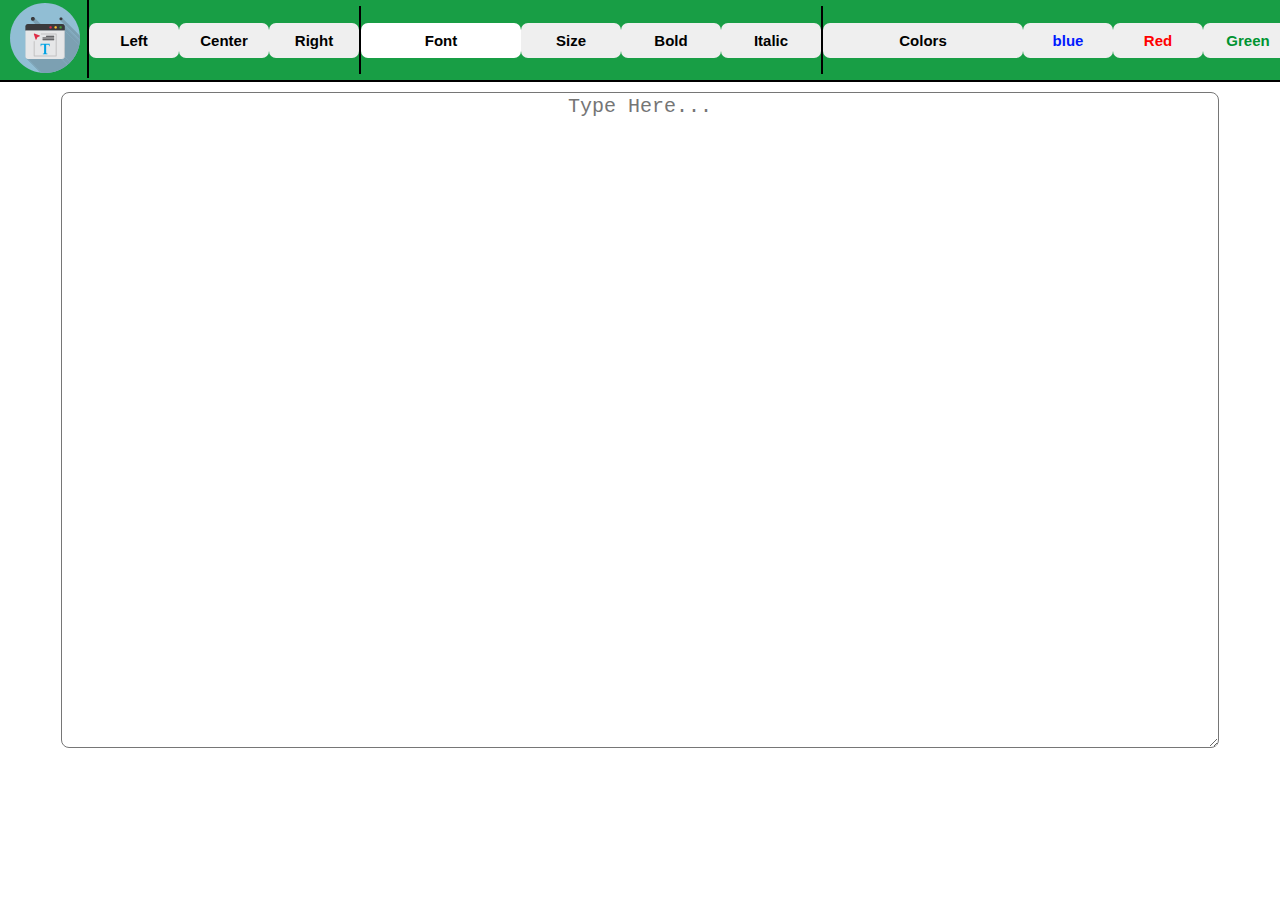
<file: text editor/index.html>
<!DOCTYPE html>
<html>
    <head>
        <title>Text Editor</title>
        <link rel="icon" href="media/logo.svg" type="image/x-icon" />
        <link rel="stylesheet" href="public/style.css">
    </head>
    <body id="body">
        <header id="header">
            <a href="index.html"><img src="media/logo.svg" class="img"/></a>
            <div class="text-align" id="text-left">
                <button class="left" id="left">Left</button>
                <button class="left" id="center">Center</button>
                <button class="left" id="right">Right</button>
            </div>
            <div class="text-align" id="text-center">
                    <div class="dropdown" id="2column-1">
                        <button class="dropbtn">Font</button>
                        <div class="dropdown-content">
                            <a id="sans-serif">sans-serif</a>
                            <a id="serif">serif</a>
                            <a id="Arial">Arial (sans-serif)</a>
                            <a id="Arial Black">Arial Black (sans-serif)</a>
                            <a id="Verdana">Verdana (sans-serif)</a>
                            <a id="Tahoma">Tahoma (sans-serif)</a>
                            <a id="Trebuchet MS">Trebuchet MS (sans-serif)</a>
                            <a id="Times New Roman">Times New Roman (serif)</a>
                            <a id="Georgia">Georgia (serif)</a>
                            <a id="courier New">Courier New (monospace)</a>
                            <a id="Brush Script MT">Brush Script MT (cursive)</a>
                            <a id="Helvetica">Helvetica (sans-serif)</a>
                            <a id="Impact">Impact (sans-serif)</a>
                            <a id="Grill Sans">Gill Sans (sans-serif)</a>
                        </div>
                    </div>                      
                    <div class="dropdown" id="2column-2">
                        <button class="center" id="sizebtn">Size</button>
                        <div class="size-content">
                            <input type="number" id="size-number" placeholder="Type Here...">
                            <a id="11">11</a>
                            <a id="15">15</a>
                            <a id="18">18</a>
                            <a id="20">20</a>
                            <a id="24">24</a>
                            <a id="27">27</a>
                            <a id="30">30</a>
                            <a id="34">34</a>
                            <a id="38">38</a>
                            <a id="40">40</a>
                        </div>
                    </div>
                <button class="center" id="bold">Bold</button>
                <button class="center" id="italic">Italic</button>
            </div>
            <div class="text-align" id="right-border">
                <div class="colors-div">
                    <button id="colors" class="colors">Colors</button>
                    <div class="color-content">
                        <input type="text" id="color-input" placeholder="Type color...">
                    </div>
                </div>
                <div class="some-colors">
                    <button id="blue">blue</button>
                    <button id="red">Red</button>
                    <button id="green">Green</button>
                </div>
            </div>
        </header>
        <main>
            <textarea id="myTextarea" class="textarea" placeholder="Type Here..."></textarea>
        </main>
    </body>
    <script src="public/main.js"></script>
</html>
</file>
<file: text editor/public/style.css>
#body {
    font-family: sans-serif;
    margin: 0;
    padding: 0;
}

#header {
    display: flex;
    flex-direction: row;
    width: 100%;
    background-color: rgb(24, 158, 69);
    border-bottom: 2px solid black;
    margin-bottom: 10px;
    height: 80px;
    align-items: center;
    font-size: 17px;
}

ul {
    list-style: none;
    display: flex;
    flex-direction: row;
    width: 100%;
}

.img {
    height: 80px;
    width: 70px;
    margin-left: 10px;
    padding: 0;
    border-right: 2px solid black;
    padding-right: 7px;
}

.text-align {
    display: flex;
    width: 100%;
    justify-content: space-around;
    padding: 0;
    margin-left: 15px;
    border-right: 2px solid rgb(0, 0, 0);
    height: 85%;
    margin: 0;
    align-items: center;
}

.text-align li {
    margin: 0;
    padding: 0;
}

button {
    height: 35px;
    width: 65px;
    border: none;
    border-radius: 7px;
    font-size: 15px;
    font-weight: bold;
    font-family: sans-serif;
}

button:hover {
    background-color: aquamarine;
}

.textarea {
    min-height: 650px;
    min-width: 90%;
    border-radius: 8px;
    font-size: 20px;
    text-align: center;
}

main {
    height: 100%;
    width: 100%;
    margin: 0;
    padding: 0;
    display: flex;
    align-items: center;
    justify-content: center;
}

.left {
    width: 90px;
}

#text-left {
    width: 970px;
}

#text-center {
    width: 1700px;
}

.center {
    width: 100px;
}

/* Style the dropdown button */
.dropbtn {
    background-color: white;
    font-size: 15px;
    border: none;
    width: 160px;
}

  /* Dropdown container (position relative to the button) */
.dropdown {
    position: relative;
    display: inline-block;
    border-radius: 4px;
}

  /* Dropdown content (hidden by default) */
.dropdown-content {
    display: none;
    position: absolute;
    background-color: #f9f9f9;
    min-width: 160px;
    background-color: rgb(184, 184, 184);
    border-radius: 6px;
    font-family: sans-serif;
    font-weight: bold;
    font-size: 15px;
    max-height: 500px;
    overflow: scroll;

}

  /* Links inside the dropdown */
.dropdown-content a {
    color: black;
    padding: 12px 16px;
    text-decoration: none;
    display: block;
    border-radius: 6px;
}

  /* Change color of dropdown links on hover */
.dropdown-content a:hover {
    background-color: #f1f1f1;
}

  /* Show the dropdown menu on hover */
.dropdown:hover .dropdown-content {
    display: block;
}

.size-content {
    display: none;
    position: absolute;
    background-color: #f9f9f9;
    min-width: 160px;
    background-color: rgb(184, 184, 184);
    border-radius: 6px;
    font-family: sans-serif;
    font-weight: bold;
    font-size: 15px;
}

.size-content a,
.size-content input {
    color: black;
    padding: 12px 16px;
    text-decoration: none;
    display: block;
    border-radius: 6px;
    overflow: hidden;
}

.size-content a:hover {
    background-color: #f1f1f1;
}

.dropdown:hover .size-content {
    display: block;
}

input {
    background-color: rgb(184, 184, 184);
}

#blue {
    color: rgb(0, 26, 255);
    font-weight: bold;
    font-size: 15px;
    font-family: sans-serif;
    width: 90px;
}

#red {
    color: red;
    font-weight: bold;
    font-size: 15px;
    font-family: sans-serif;
    width: 90px;
}

#green {
    color: rgb(0, 148, 49);
    font-weight: bold;
    font-size: 15px;
    font-family: sans-serif;
    width: 90px;
}

.colors {
    width: 200px;
}

.some-colors {
    margin: 0;
    padding: 0;
    display: flex;
    justify-content: space-around;
    height: 100%;
    width: 60%;
    align-items: center;
}

.color-content {
    position: relative;
    display: none;
    border-radius: 4px;
    position: absolute;
    border: none;
    border-radius: 6px;
}

.color-content input {
    border: none;
    border-radius: 6px;
    height: 35px;
}

#colors:hover .color-content {
    display: block;
}

.colors-div {
    position: relative;
    display: inline-block;
    border-radius: 4px;
    margin: 0;
    padding: 0;
}

#color-input {
    width: 200px;
    margin: 0;
    padding: 0;
    height: 40px;
    text-align: center;
    font-family: sans-serif;
    font-size: 15px;
    font-weight: bold;
}

.colors-div:hover .color-content {
    display: block;
}

#right-border {
    border: none;
}

@media (max-width: 768px) {
}
@media (max-width: 480px) {
    #text-left {
        margin: 0;
        padding: 0;
        display: flex;
        flex-direction: column;
        width: 80%;
    }
    #header {
        height: auto;
        width: 100%;
        display: grid;
        grid-template-columns: 20% 80%;
        grid-template-rows: 1fr 1fr 1fr;
    }
    #header img {
        grid-column: 1;
        grid-row: 1;
    }
    #text-left {
        grid-column: 2;
        grid-row: 1;
    }

}
</file>
